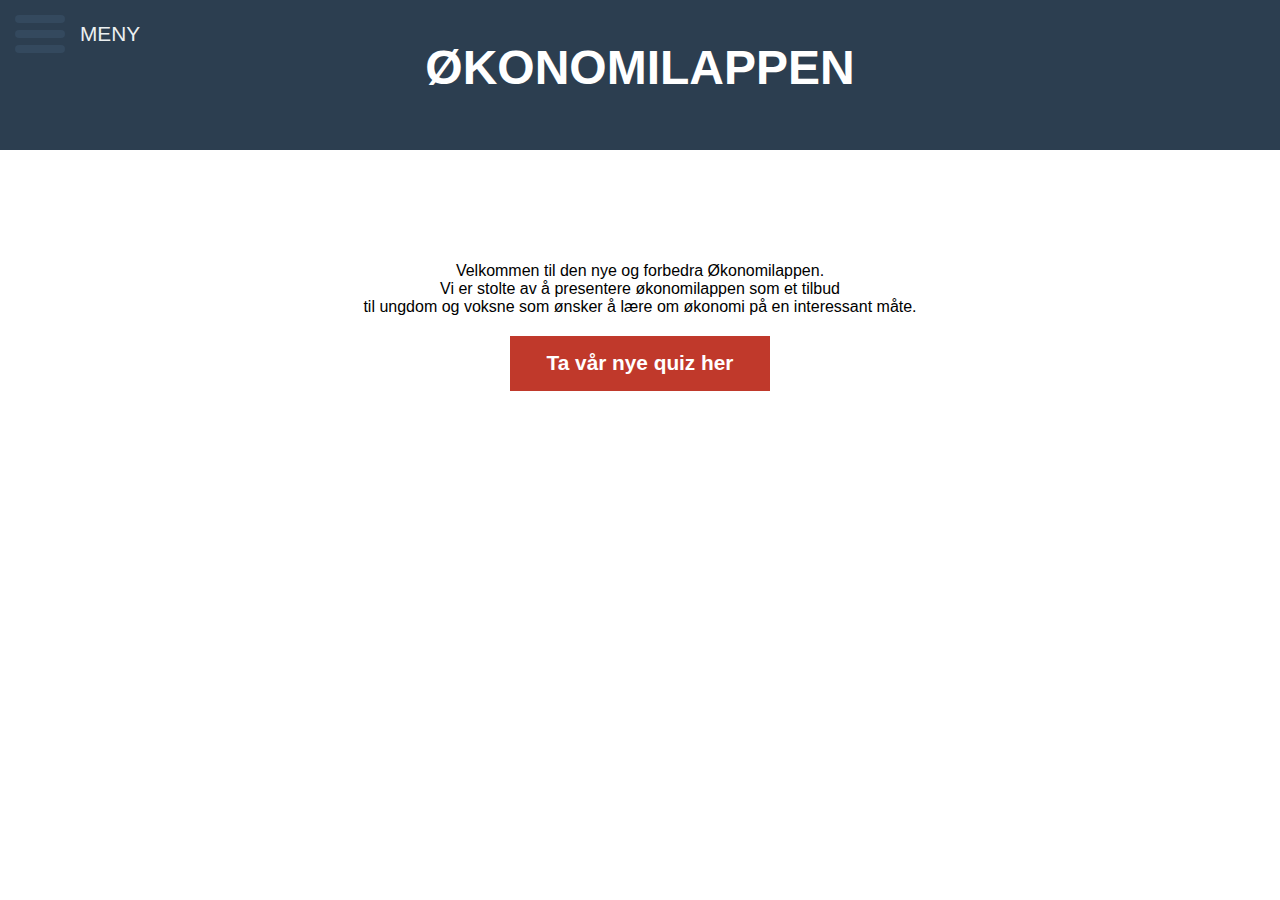
<file: pages/home.html>
<!doctype html>
<html>
<head>
<meta charset="utf-8">
<title>Økonomilappen</title>
<link rel="stylesheet" href="../css/styles.css" >
<meta name="viewport" content="width=device-width">
</head>

<body>
<section id="okonomilappen">
	
	<section id="menuWrap">
    	<nav id="slideMenu">
        	<ul>
            	<li><a href="home.html">HJEM</a></li>
               	<li><a href="quiz.html">QUIZ</a></li>
                <li><a href="#hejm">ORDLISTE</a></li>
                <li><input id="search" type="search" value="Søk"></li>
            </ul>
        </nav>
    </section>
    <section id="mainContent">	
        <a id="menuBtn"><div><div></div><div></div><div></div></div><p>MENY</p></a>
    	<header id="mainHeader">
    		<h1>ØKONOMILAPPEN</h1>
    	</header>
        <article>
        <div id="welcomeMessage">
        <p>Velkommen til den nye og forbedra Økonomilappen.<br> Vi er stolte av å presentere økonomilappen som et tilbud<br> til ungdom og voksne som ønsker å lære om økonomi på en interessant måte.</p>
        <a href="quiz.html">Ta vår nye quiz her</a>
        </div>
        </article>
    <footer id="mainFooter"></footer>
    </section>
    
</section>
<script src="../js/jquery-1.10.2.js"></script>
<script src="../js/main.js"></script>
</body>
</html>
</file>
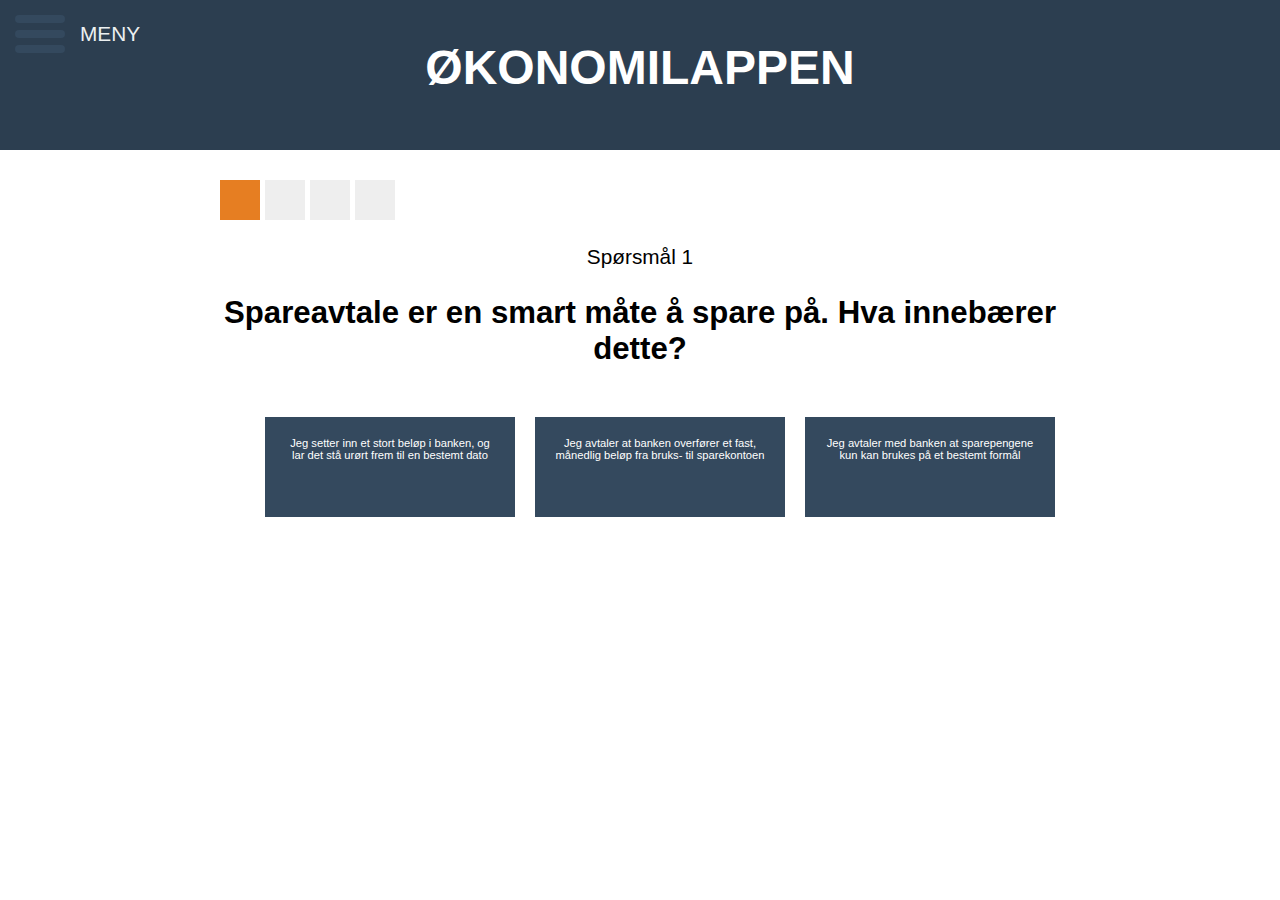
<file: pages/quiz.html>
<!doctype html>
<html>
<head>
<meta charset="utf-8">
<title>Økonomilappen</title>
<link rel="stylesheet" href="../css/styles.css" >
<meta name="viewport" content="width=device-width">
</head>

<body>
<section id="okonomilappen">
	
	<section id="menuWrap">
    	<nav id="slideMenu">
        	<ul>
            	<li><a href="home.html">HJEM</a></li>
               	<li><a href="quiz.html">QUIZ</a></li>
                <li><a href="#hejm">ORDLISTE</a></li>
                <li><input id="search" type="search" value="Søk"></li>
            </ul>
        </nav>
    </section>
    <section id="mainContent">	
        <a id="menuBtn"><div><div></div><div></div><div></div></div><p>MENY</p></a>
    	<header id="mainHeader">
    		<h1>ØKONOMILAPPEN</h1>
    	</header>
        <article id="quiz">
            <div id="progressionBar"></div>
            <div id="question"></div>
            <ul id="alternatives"></ul>
        </article>
    <footer id="mainFooter"></footer>
    </section>
    
</section>
<script src="../js/jquery-1.10.2.js"></script>
<script src="../js/main.js"></script>
<script src="../js/quiz.js"></script>
</body>
</html>
</file>
<file: css/styles.css>
﻿body {
    margin: 0;
    font-family:Verdana, Geneva, sans-serif;
}

/* OKONOMILAPPEN : section */
#okonomilappen {

}

/* MENUWRAP : section */
#menuWrap {
	position:absolute;
	background-color:rgb(52, 73, 94);
	width:200px;
	border: 1px solid rgb(0,0,0,);
}
#menuWrap #slideMenu {
	
}
#slideMenu ul {
	list-style:none;
	margin:0;
	padding:0;
}
#slideMenu ul li {
	position:relative;	
	height:60px;
}

#slideMenu ul li a {
	position:absolute;
	width:180px;
	height:75%;
	color:rgb(255, 255, 255);
	font-size:1.4em;
	text-decoration:none;
	padding:15px 0px 0px 20px;
}

#slideMenu ul li a:hover{
	background-color:rgb(41, 128, 185);
}
#search {
    width: 100%;
    height:60px;
    background-color: rgb(52, 73, 94);
    border: 0px;
    padding:5px 10px 0px 15px;
    font-size: 1.4em;
    color: #fff;
}
#search:hover {
    background-color:rgb(41, 128, 185);
}

/* MAINCONTENT : section */
#mainContent{
	position:absolute;
}

#mianContent #mainHeader{}

#mainHeader h1{
	color:#fff;
}

#mainContent #menuBtn {
    width: 130px;
    position: absolute;
    cursor: pointer;
    left: 15px;
    top: 15px;
	z-index:1;
}
#mainContent #menuBtn div {
    width: 50px;
    float: left;
}
#mainContent #menuBtn div div {
    width: 100%;
    height: 8px;
    background-color: #34495e;
    margin-bottom: 7px;
    border-radius: 5px;
    -webkit-transition: all .3s ease;
    -moz-transition: all .3s ease;
    -ms-transition: all .3s ease;
    -o-transition: all .3s ease;
    transition: all .3s ease;
}
#mainContent #menuBtn p {
    float: left;
    margin-top: 7px;
    margin-left: 15px;
    font-size: 1.3em;
    color: #ecf0f1;
    -webkit-transition: all .3s ease;
    -moz-transition: all .3s ease;
    -ms-transition: all .3s ease;
    -o-transition: all .3s ease;
    transition: all .3s ease;
}
#mainContent #menuBtn:hover div div {
    background-color: #ecf0f1;
}
#mainContent #menuBtn:hover p {
    color: #95a5a6;
}
	
#mainContent #welcomeMessage{
	top:40%;
	left:30%;
	width:100%;
	min-height:250px;
	height:auto;
	margin:auto;
	margin-top:10px;
	}
	
#welcomeMessage p {
	color:#000;
	margin:auto;
	text-align:center;
	padding:8% 10px 0px 10px;
}

#welcomeMessage a {
	width:250px;
	height:40px;
	font-size:1.3em;
	background-color:rgb(192, 57, 43);
	color:rgb(255, 255, 255);
	font-weight:bold;
	text-decoration:none;
	margin:15px;
	text-align:center;
	display:block;
	padding:15px 5px 0px 5px ;
	margin:20px auto;
}

#welcomeMessage a:hover {
	background-color:rgb(231, 76, 60);
}

#quiz{
	width:850px;
	height:400px;
	margin: 30px auto;
}

#quiz #question{
	font-size:1.3em;
	color:#000;
	text-align:center;
	margin:0px 0px 40px 0px
}

#quiz #alternatives{
	margin:auto;
	display:block;
	list-style:none;
}


#quiz #alternatives li{
    width: 210px;
    height: 60px;
    margin: 10px;
    padding: 20px;
	display:block;
	float:left;
	background-color:#34495e;
	font-size:0.7em;
	color:#FFF;
	text-align:center;
}	

#quiz #alternatives li:hover{
	background-color:#2980b9;
	cursor:pointer;
	}	

#progressionBar .progressBox {
    width: 40px;
    height: 40px;
    background-color: #eee;
    margin-left: 5px;
    display: inline-block;
}
#progressionBar .progressActive {
    background-color: #e67e22;
}

/* MAIN HEADER : header */
#mainHeader {
    height: 150px;
	background-color: rgb(44, 62, 80);
}
#mainHeader h1 {
    font-size: 3em;
    color: #FFF;
    text-align: center;
    padding: 40px 0px 0px 0px;
    margin: 0px;
}

/* MAIN FOOTER : footer */
#mainFooter {
    height: 100px;
    position: absolute;
    bottom: 0px;
}

@media handheld, screen and (max-width:500px){
    #menuWrap{
        width:150px;
    }
    #menuWrap ul li a{
	   width:130px;
	   font-size:1em;
    }
    #search {
        font-size: 1em;
    }
    #mainContent #menuBtn {
	   font-size:0.6em;
	   width:75px;
    }
    #mainContent #menuBtn p {
        display: none;
    }
    #quiz{
	   width:200px;
	   margin:auto;
    }
    #quiz #question{
	   font-size:1em;
    }
    #quiz #alternatives{
	   display:block;
	   padding:0;
	}
    #quiz #alternatives li{
    	width:160px;
    	display:block;
    	font-size:0.7em;
    }
    #mainHeader{
    	height:55px;
    }
    #mainHeader h1 {
        font-size: 1.4em;
        padding: 10px 0px 0px 0px;
    }	
}

@media screen and (max-width:1075px){
    #menuWrap{
        width:150px;
    }
    #menuWrap ul li a{
    	width:130px;
    	font-size:1em;
    }
    #mainContent #menuBtn{
        left: 10px;
        top: 6px;
    }
    #search {
        font-size: 1em;
    }
    #quiz{
    	width:350px;
    }
    #quiz #question{
    	font-size:1em;
    	color:#000;
    	text-align:center;
    	margin:0px 0px 40px 0px
    }
    #quiz #alternatives{
	   display:block;
	}
    #quiz #alternatives li{
    	width:75%;
    	display:block;
    	font-size:0.7em;
    }
    #mainHeader{
    	height:55px;
    }
    #mainHeader h1 {
        font-size: 1.5em;
        padding: 10px 0px 0px 0px;
    }
}
@media screen and (min-width:500px) and (max-width:575px){
    #mainContent #menuBtn p {
        display: none;
    }
}

@media screen and (min-width:500px) and (max-width:1024px){
    #mainContent #welcomeMessage {
        width: 95%;
    }
}

@media screen and (min:width:1075px){
    #menuWrap{
	   width:300px;
    }
    #menuWrap ul li a{
    	width:280px;
    }	
}
</file>
